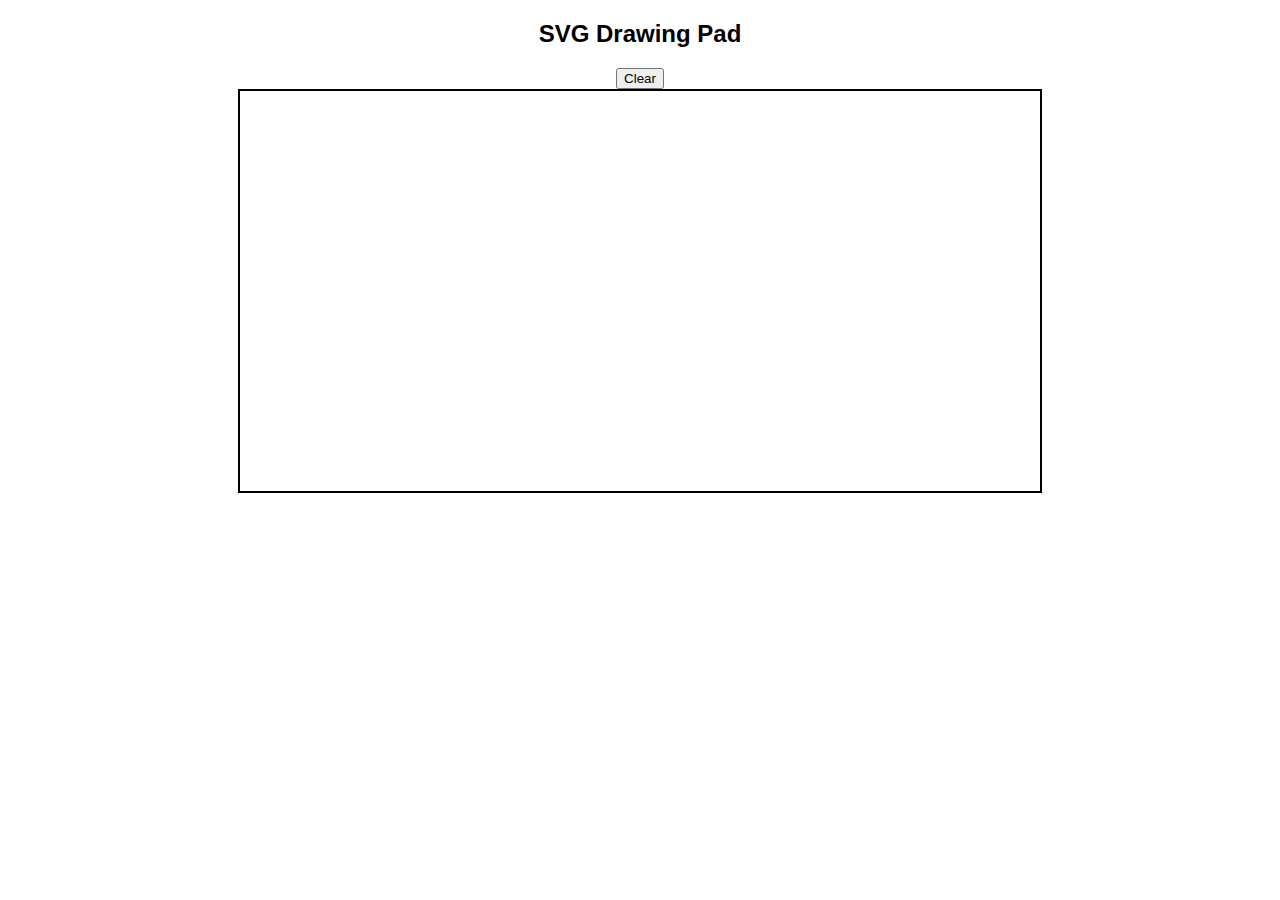
<file: index.html>
<!DOCTYPE html>
<html>
<head>
<title>SVG Drawing Pad</title>
<link rel="stylesheet" href="style.css">
</head>
<body>
<h2>SVG Drawing Pad</h2>


<div class="tools">
<button onclick="clearCanvas()">Clear</button>
</div>


<svg id="drawingArea"></svg>


<script src="script.js"></script>
</body>
</html>
</file>
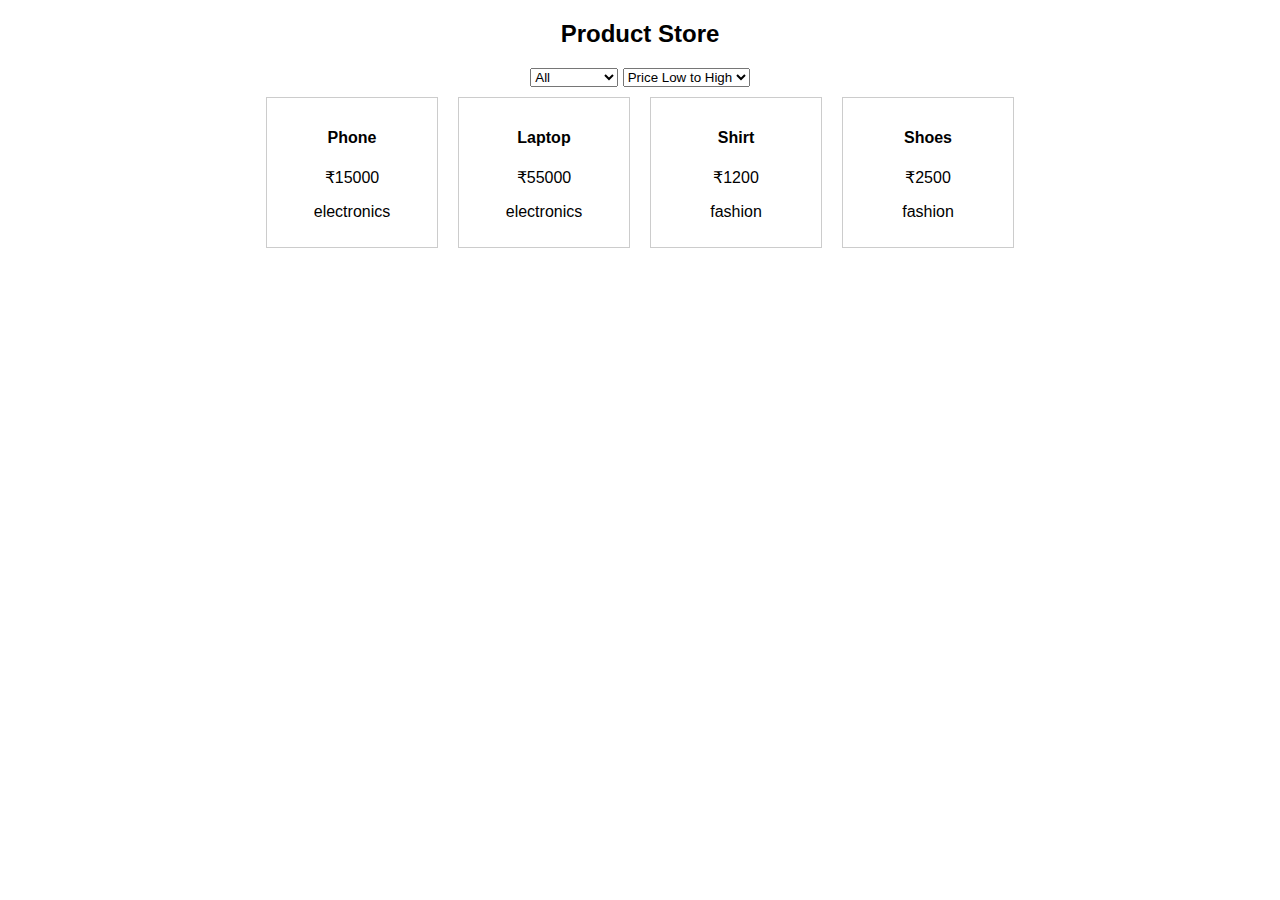
<file: index2.html>
<!DOCTYPE html>
<html>
<head>
<title>E-Commerce Product Page</title>
<link rel="stylesheet" href="style2.css">
</head>
<body>
<h2>Product Store</h2>


<select id="filter" onchange="filterProducts()">
<option value="all">All</option>
<option value="electronics">Electronics</option>
<option value="fashion">Fashion</option>
</select>


<select id="sort" onchange="sortProducts()">
<option value="low">Price Low to High</option>
<option value="high">Price High to Low</option>
</select>


<div id="products"></div>
<script src="script2.js"></script>
</body>
</html>
</file>
<file: style.css>
body{
font-family: Arial;
text-align:center;
}


#drawingArea{
border:2px solid black;
width:800px;
height:400px;
cursor:crosshair;
}
</file>
<file: style2.css>
body{
font-family:Arial;
text-align:center;
}


#products{
display:flex;
justify-content:center;
flex-wrap:wrap;
}


.card{
border:1px solid #ccc;
margin:10px;
padding:10px;
width:150px;
}
</file>
